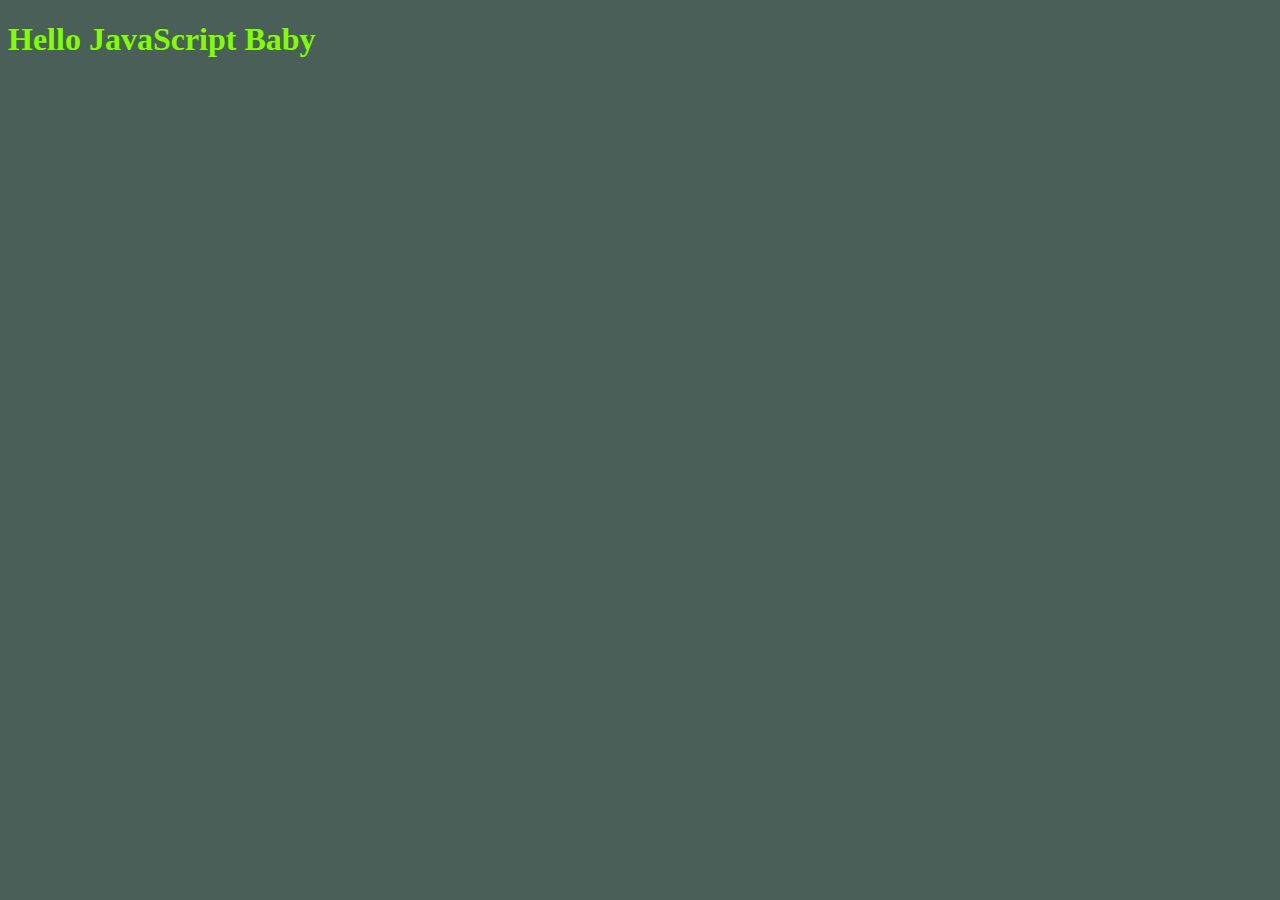
<file: index.html>
<!DOCTYPE html>
<html lang="en">
<head>
    <meta charset="UTF-8">
    <meta http-equiv="X-UA-Compatible" content="IE=edge">
    <meta name="viewport" content="width=device-width, initial-scale=1.0">
    <title>Hello Js Bhai</title>
    <link rel="stylesheet" href="style.css">
    
</head>
<body>
    <h1>Hello JavaScript Baby</h1>

    
    <script src="js/first.js"></script>
    <script src="js/second.js"></script>
</body>
</html>
</file>
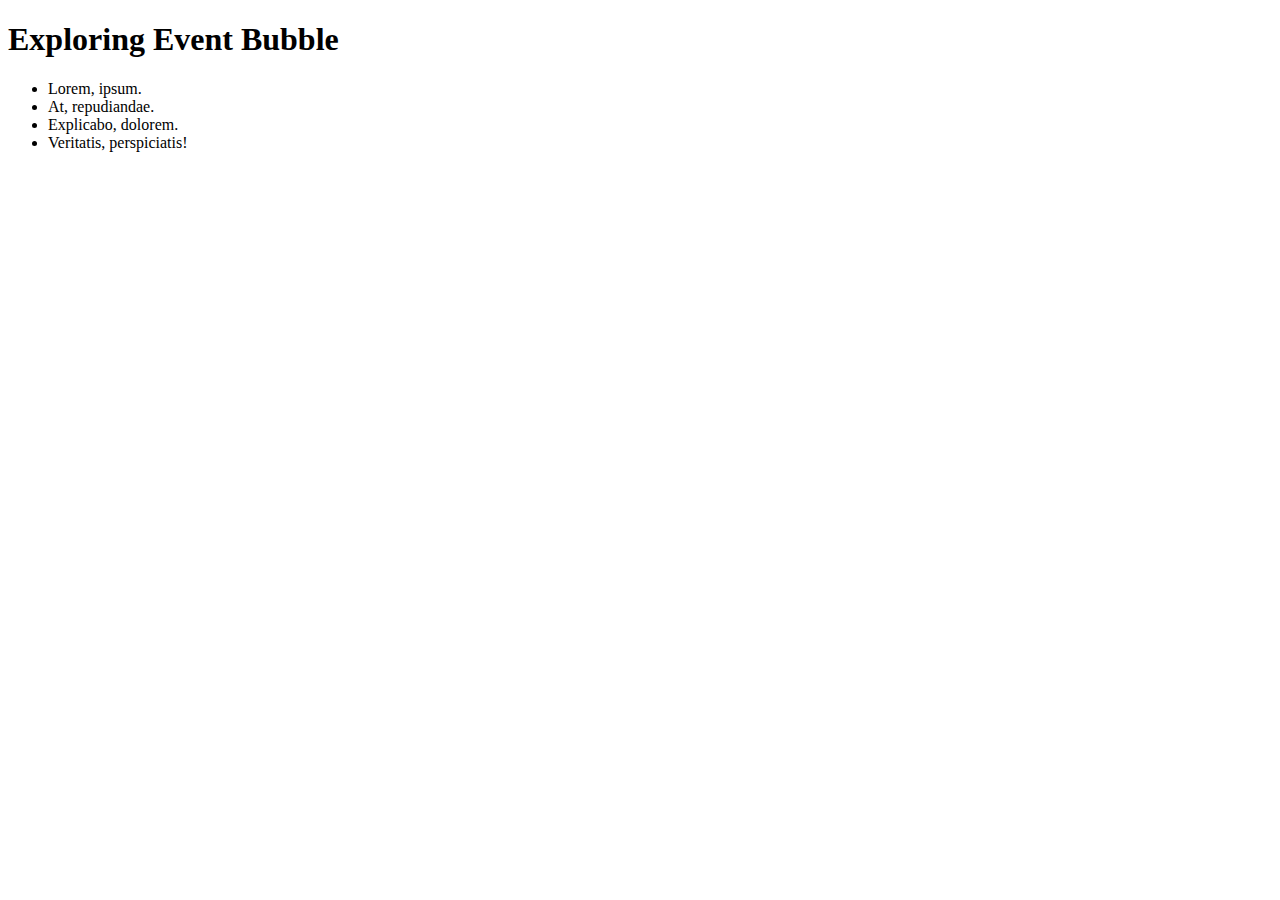
<file: events/bubble.html>
<!DOCTYPE html>
<html lang="en">
<head>
    <meta charset="UTF-8">
    <meta http-equiv="X-UA-Compatible" content="IE=edge">
    <meta name="viewport" content="width=device-width, initial-scale=1.0">
    <title>Bubble Handler</title>
</head>
<body id="body">
    <h1> Exploring Event Bubble</h1>
    <section id="list-container">
      <ul  id="list-ul">
        <li id="item-1">Lorem, ipsum.</li>
        <li id="item-2">At, repudiandae.</li>
        <li id="item-3">Explicabo, dolorem.</li>
        <li id="item-4">Veritatis, perspiciatis!</li>
       
      </ul>
    </section>
    <script>
      document.getElementById('item-1').addEventListener('click', function(event){
        console.log('Item-1 clicked');
        //  event.stopPropagation();
        event.stopImmediatePropagation();
      })
      document.getElementById('item-2').addEventListener('click', function(event){
        console.log('Item-2 clicked'); 
        event.stopImmediatePropagation();
      })
      document.getElementById('item-3').addEventListener('click', function(event){
        console.log('Item-3 clicked'); 
      })
      document.getElementById('item-4').addEventListener('click', function(){
        console.log('Item-4 clicked'); 
      })
      document.getElementById('list-ul').addEventListener('click', function(){
        console.log('ul clicked');
      })
      document.getElementById('list-container').addEventListener('click', function(){
        console.log('list-container clicked');
      })
      document.getElementById('body').addEventListener('click', function(){
        console.log('body clicked');
      })
    </script>
</body>
</html>
</file>
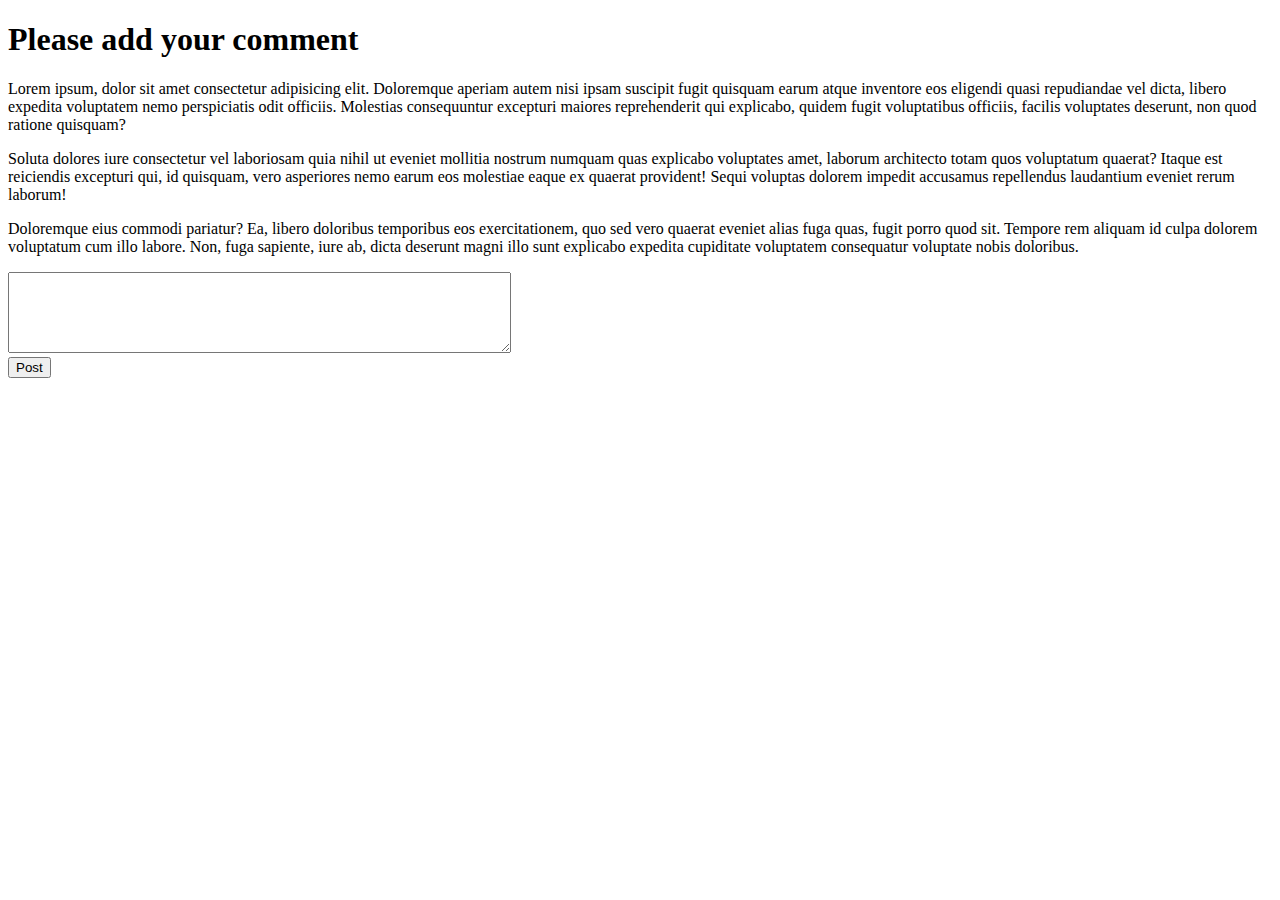
<file: events/comment-box.html>
<!DOCTYPE html>
<html lang="en">
<head>
    <meta charset="UTF-8">
    <meta http-equiv="X-UA-Compatible" content="IE=edge">
    <meta name="viewport" content="width=device-width, initial-scale=1.0">
    <title>Add New Comment</title>
</head>
<body>
    <h1>Please add your comment</h1>
    <div id="comment-container">
        <p>Lorem ipsum, dolor sit amet consectetur adipisicing elit. Doloremque aperiam autem nisi ipsam suscipit fugit quisquam earum atque inventore eos eligendi quasi repudiandae vel dicta, libero expedita voluptatem nemo perspiciatis odit officiis. Molestias consequuntur excepturi maiores reprehenderit qui explicabo, quidem fugit voluptatibus officiis, facilis voluptates deserunt, non quod ratione quisquam?</p>
        <p>Soluta dolores iure consectetur vel laboriosam quia nihil ut eveniet mollitia nostrum numquam quas explicabo voluptates amet, laborum architecto totam quos voluptatum quaerat? Itaque est reiciendis excepturi qui, id quisquam, vero asperiores nemo earum eos molestiae eaque ex quaerat provident! Sequi voluptas dolorem impedit accusamus repellendus laudantium eveniet rerum laborum!</p>
        <p>Doloremque eius commodi pariatur? Ea, libero doloribus temporibus eos exercitationem, quo sed vero quaerat eveniet alias fuga quas, fugit porro quod sit. Tempore rem aliquam id culpa dolorem voluptatum cum illo labore. Non, fuga sapiente, iure ab, dicta deserunt magni illo sunt explicabo expedita cupiditate voluptatem consequatur voluptate nobis doloribus.</p>
    </div>
    <div>
        <textarea name="" id="new-comment" cols="60" rows="5"></textarea>
        <br>
        <button id="btn-post">Post</button>
    </div>
    

    <script>
         // step-1: add event listener to the post button
         document.getElementById('btn-post').addEventListener('click', function(){
            // step-2: get the comment inside the text area
            const commentBox = document.getElementById('new-comment');
            const newComment = commentBox.value;

            // step-3: set the comment  inside the comment container
            // 1. get the comment conatiner
            // 2. create a new element (p tag)
            // 3. set the text of the comment as innerText of the p tag
            // 4. add the p tag using appendChild
            const commentContainer = document.getElementById('comment-container');
            const p = document.createElement('p');
            p.innerText = newComment;
            commentContainer.appendChild(p);

            // step-4: clear the text area
            commentBox.value = '';
        })        

    </script>
</body>
</html>
</file>
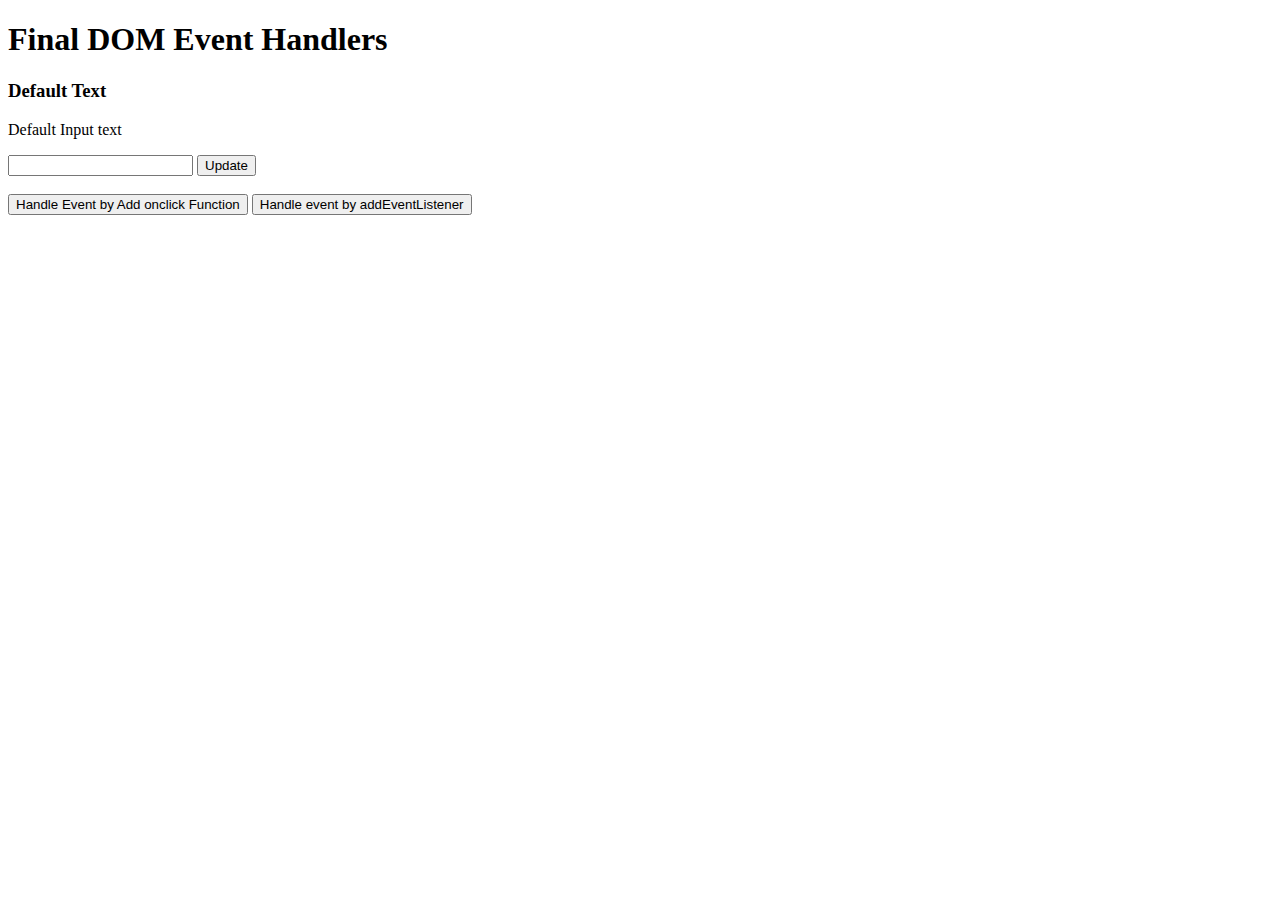
<file: events/event-summary.html>
<!DOCTYPE html>
<html lang="en">
<head>
    <meta charset="UTF-8">
    <meta http-equiv="X-UA-Compatible" content="IE=edge">
    <meta name="viewport" content="width=device-width, initial-scale=1.0">
    <title>Js Events Summary</title>
</head>
<body>
    <h1>Final DOM Event Handlers</h1>
    <h3 id="handler-status">Default Text</h3>
    <p id="input-text-display">Default Input text</p>
    <input id="input-field" type="text">
    <button id="btn-update">Update</button>
    <br>
    <br>
    <button onclick="handleOnClick()">Handle Event by Add onclick Function</button>
    <button id="event-listener">Handle event by addEventListener</button>

    <script>
       function handleOnClick(){
        const handlerStatus = document.getElementById('handler-status');
        handlerStatus.innerText = 'Handled by function attached on onclick attribute';
       }
         // option 2
         document.getElementById('event-listener').addEventListener('click', function(){
             const handlerStatus = document.getElementById('handler-status');
             handlerStatus.innerText = 'Text updated by add Event listener button'
         })
        // option 2: recap
        document.getElementById('btn-update')/addEventListener('click', function(){
            const inputField = document.getElementById('input-field');
            const inputText = inputField.value;
            
            const p = document.getElementById('input-text-display');
            p.innerText = inputText;
            inputField.value = '';
        })

    </script>
</body>
</html>
</file>
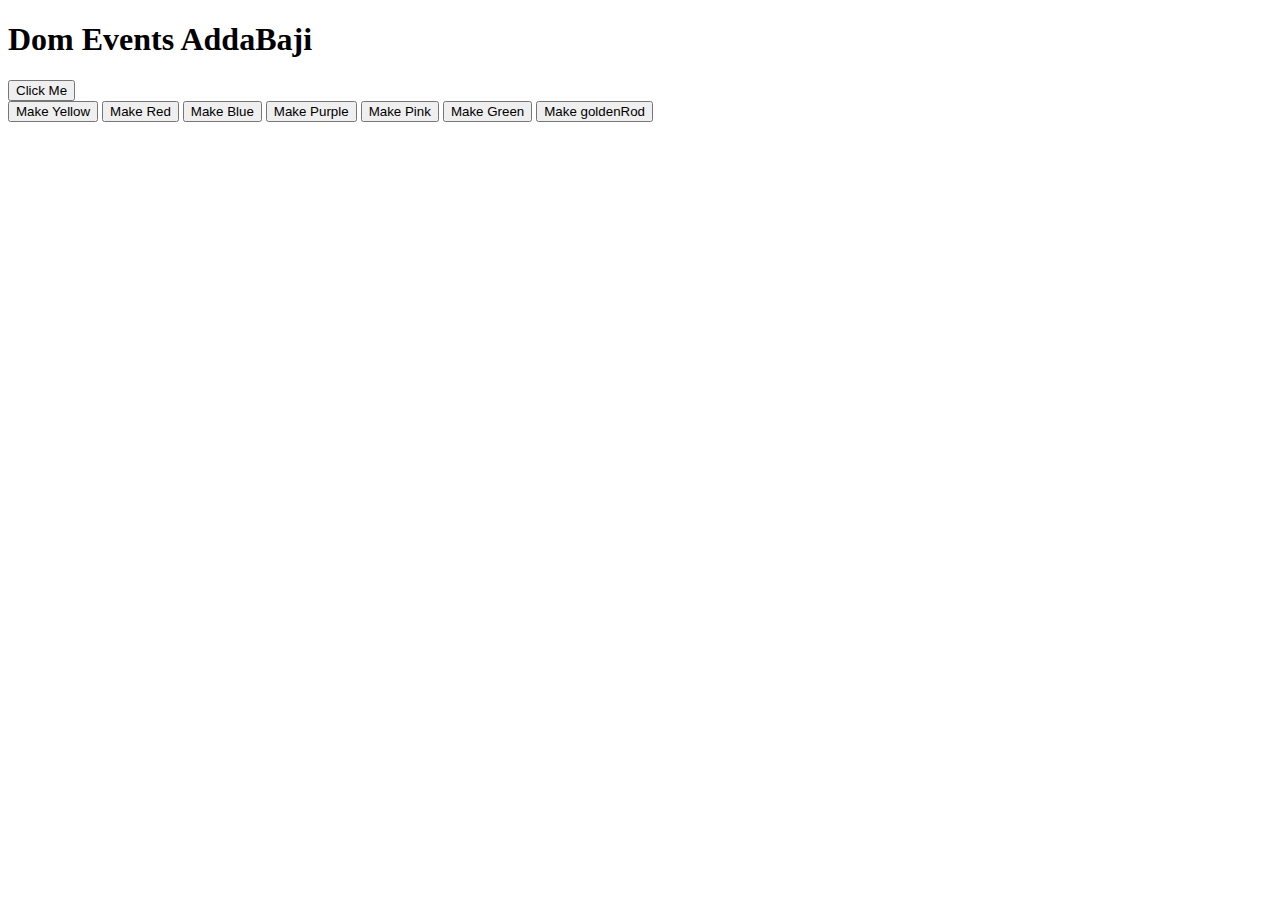
<file: events/events.html>
<!DOCTYPE html>
<html lang="en">
<head>
    <meta charset="UTF-8">
    <meta http-equiv="X-UA-Compatible" content="IE=edge">
    <meta name="viewport" content="width=device-width, initial-scale=1.0">
    <title>Events</title>
  
</head>
<body>
    <h1 onclick="console.log('clicked me baby')"> Dom Events AddaBaji</h1>
    <button onclick="alert('valo hoye ja mahfuz')">Click Me</button>
    <br>
    <!-- option 1 -->
    <button onclick="document.body.style.backgroundColor='yellow'">Make Yellow</button>
    <!-- option 2 -->
    <button onclick="MakeRed()">Make Red</button>
     <!-- option 3 -->
     <button  id="make-blue">Make Blue</button>
     <button id="make-purple">Make Purple</button>
       <!-- option 4 -->
     <button id="make-pink">Make Pink</button> 
     <button id="make-green">Make Green</button>
     <button id="make-goldenrod">Make goldenRod</button>

    <script src="events.js"></script>
</body>
</html>
</file>
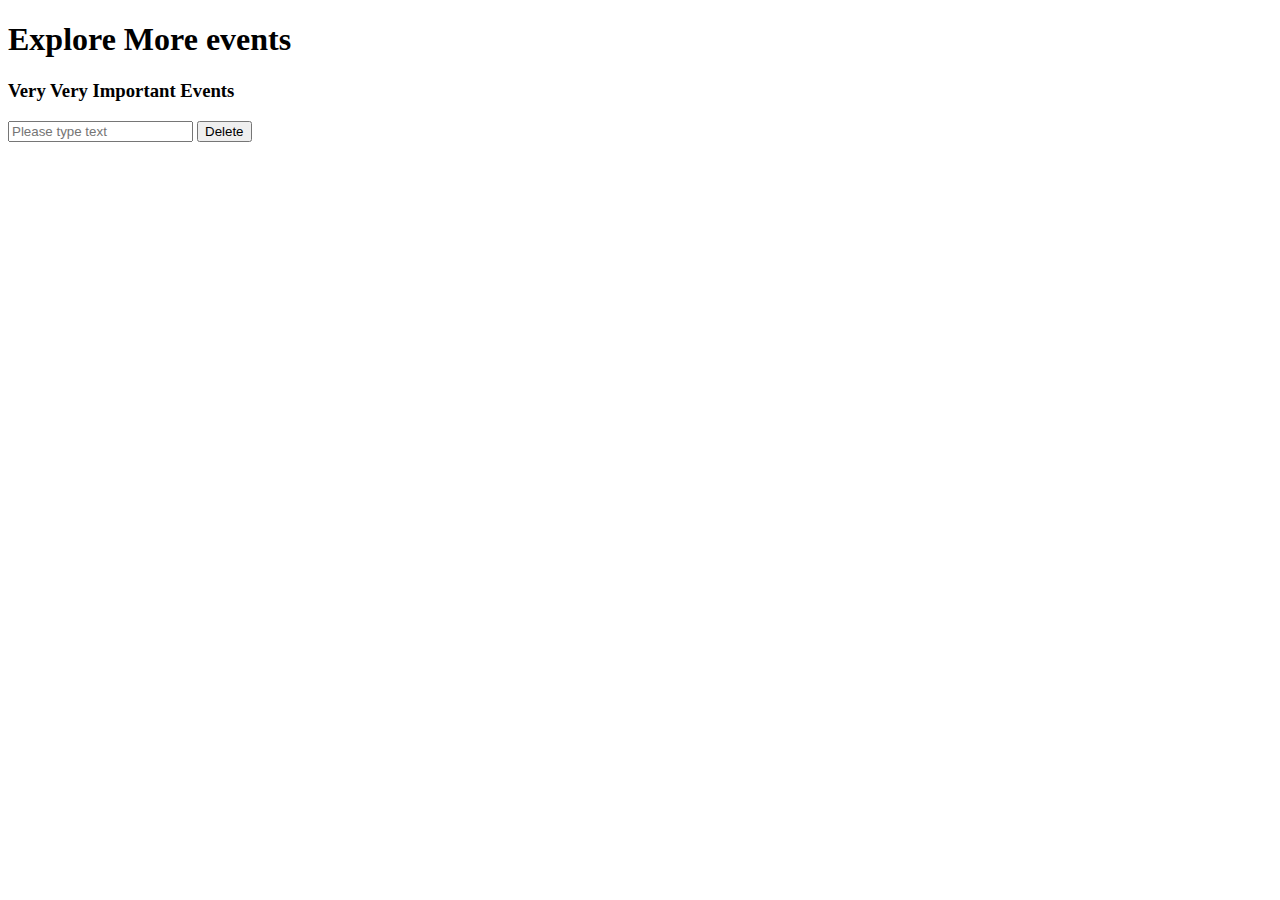
<file: events/more-events.html>
<!DOCTYPE html>
<html lang="en">
<head>
    <meta charset="UTF-8">
    <meta http-equiv="X-UA-Compatible" content="IE=edge">
    <meta name="viewport" content="width=device-width, initial-scale=1.0">
    <title>more events js</title>
</head>
<body>
    <h1>Explore More events</h1>

    <section>
        <h3 id = "secret-info">Very Very Important Events</h3>
       <input id = "delete-confirm" type="text" placeholder="Please type text">
        <button id="delete-btn">Delete</button>
    </section>
        
  

    <script>
       document.getElementById('delete-btn').addEventListener('click', function(){
           document.getElementById('secret-info').style.display='none';
       });
    //    focus ---
      document.getElementById('delete-confirm').addEventListener('focus',function(){
          document.body.style.backgroundColor= 'lightcoral';
      })
    //   blur  ---
      document.getElementById('delete-confirm').addEventListener('blur',function(){
          document.body.style.backgroundColor= 'white';
      })
    //   keydown ---
    //   document.getElementById('delete-confirm').addEventListener('keydown',function(){
    //    const deleteField = document.getElementById('delete-confirm');
    //    console.log(deleteField.value);
    //   })
    //   keypress ---
    //   document.getElementById('delete-confirm').addEventListener('keypress',function(){
    //    const deleteField = document.getElementById('delete-confirm');
    //    console.log(deleteField.value);
    //   })
      //   keyup --
    //   document.getElementById('delete-confirm').addEventListener('keypress',function(){
    //    const deleteField = document.getElementById('delete-confirm');
    //    console.log(deleteField.value);
    //   })
    // change --
      document.getElementById('delete-confirm').addEventListener('change',function(){
       const deleteField = document.getElementById('delete-confirm');
       console.log(deleteField.value);
      })
    
    </script>
</body>
</html>
</file>
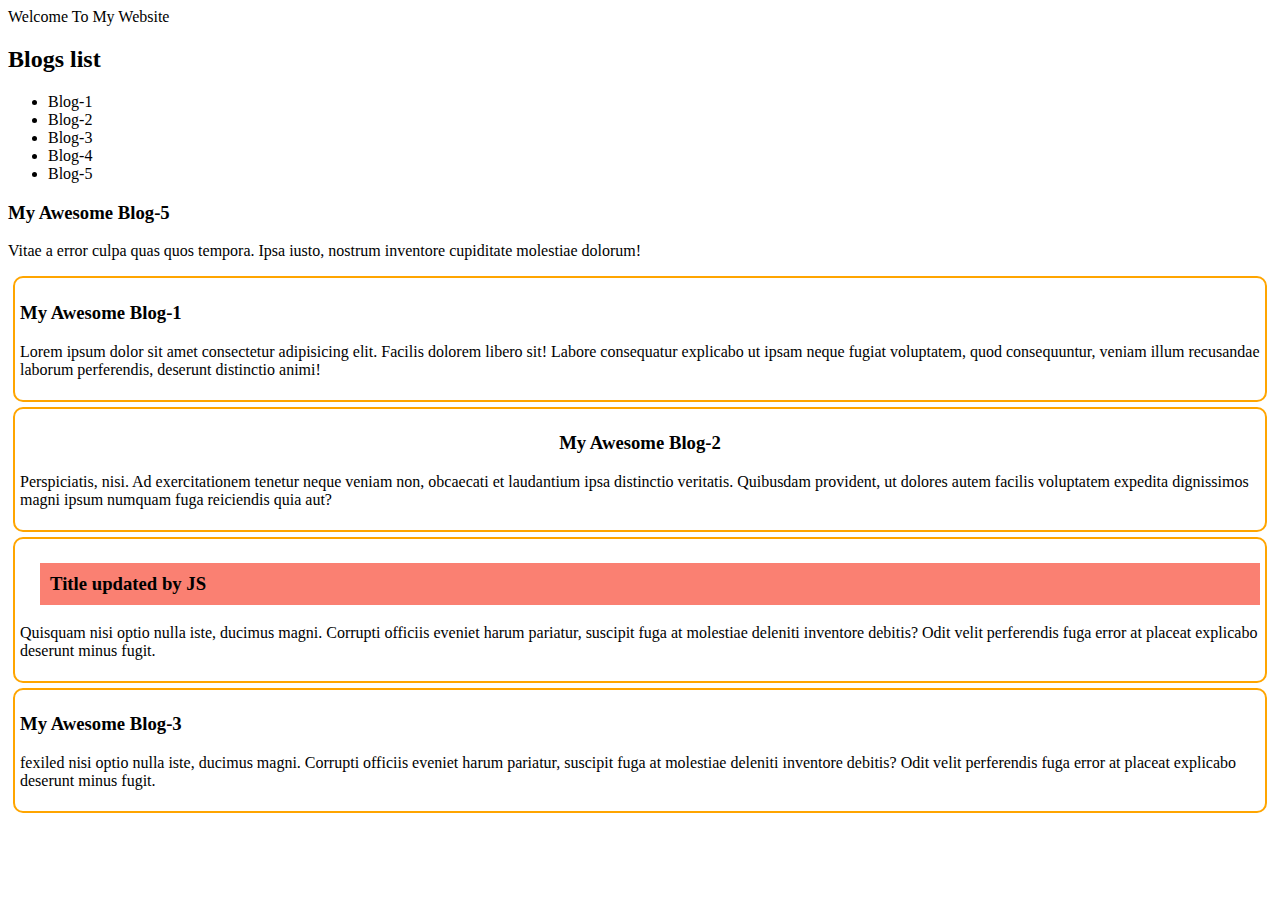
<file: js/dom.html>
<!DOCTYPE html>
<html lang="en">
<head>
    <meta charset="UTF-8">
    <meta http-equiv="X-UA-Compatible" content="IE=edge">
    <meta name="viewport" content="width=device-width, initial-scale=1.0">
    <title>Dom JS</title>
    <style>
         /* #second-title {
            font-size: 24px;
            background-color: rgba(210, 105, 30, 0.178);
         } */

         /* .blog {
            border: 2px solid orange;
            margin: 5px;
            padding: 5px;
            border-radius: 10px;
        } */

    </style>
</head>
<body>
    <header> Welcome To My Website </header>
    <main>
         <!-- blog section starts here -->
        <section>
            <header id="blogs" class="blogs">
                <h2>Blogs list</h2>
                <ul id="blog-list">
                    <li>Blog-1</li>
                    <li>Blog-2</li>
                    <li>Blog-3</li>
                    <li>Blog-4</li>
                </ul>
            </header>
            <article class="blog">
                <h3>My Awesome Blog-1</h3>
                <p>Lorem ipsum dolor sit amet consectetur adipisicing elit. Facilis dolorem libero sit! Labore consequatur explicabo ut ipsam neque fugiat voluptatem, quod consequuntur, veniam illum recusandae laborum perferendis, deserunt distinctio animi!</p>
            </article>
            <article id="second-blog" class="blog">
                <h3  id="second-title">My Awesome Blog-2</h3>
                <p>Perspiciatis, nisi. Ad exercitationem tenetur neque veniam non, obcaecati et laudantium ipsa distinctio veritatis. Quibusdam provident, ut dolores autem facilis voluptatem expedita dignissimos magni ipsum numquam fuga reiciendis quia aut?</p>
            </article>
            <article class="blog">
                <h3 id='third-title'>My Awesome Blog-3</h3>
                <p>Quisquam nisi optio nulla iste, ducimus magni. Corrupti officiis eveniet harum pariatur, suscipit fuga at molestiae deleniti inventore debitis? Odit velit perferendis fuga error at placeat explicabo deserunt minus fugit.</p>
            </article>
            <article class="blog">
                <h3 id="fourth-title">My Awesome Blog-3</h3>
                <p> fexiled nisi optio nulla iste, ducimus magni. Corrupti officiis eveniet harum pariatur, suscipit fuga at molestiae deleniti inventore debitis? Odit velit perferendis fuga error at placeat explicabo deserunt minus fugit.</p>
            </article>
        </section>
    </main>
    <script>
          const student = { name: 'kissmot Ali', age: 16, height: 60 }
        //   console.log(document.body);
        // const blogTitles = ['h3', 'h3']

        const blogTitles = document.getElementsByTagName('h3');
        for (const h3 of blogTitles) {
            // console.log(h3.innerText);
        }

        const blogDetails = document.getElementsByTagName('p');
        for (const p of blogDetails){
            // console.log(p.innerText);
        }
        // explore getElementById
        const secondTitle = document.getElementById('second-title');
        secondTitle.style.textAlign = 'center';
        const third = document.getElementById('third-title');
        third.innerText = 'Title updated by JS';
        third.style.backgroundColor = 'salmon';
        third.style.padding = '10px';
        third.style.marginLeft = '20px'

         // explore getElementsByClassName
         const blogs = document.getElementsByClassName('blog');
        for (const blog of blogs) {
            blog.style.border = '2px solid orange';
            blog.style.borderRadius = '10px';
            blog.style.margin = '5px';
            blog.style.padding = '5px';
        }
        // create and add element by using JS
         // create the element
         const li = document.createElement('li');
         li.innerText = 'Blog-5';
          // where to 
        const ul = document.getElementById('blog-list');

        
        // append new element
        ul.appendChild(li);

         // add article
         const article = document.createElement('article');
        article.classList.add('blog');
        // const h3 = document.createElement('h3');
        // h3.innerText = 'My Awesome Blog-5';
        // const p = document.createElement('p');
        // p.innerText = 'Vitae a error culpa quas quos tempora. Ipsa iusto, nostrum inventore cupiditate molestiae dolorum!';
        // article.appendChild(h3);
        // article.appendChild(p);

        article.innerHTML = `
        <h3>My Awesome Blog-5</h3>
        <p>Vitae a error culpa quas quos tempora. Ipsa iusto, nostrum inventore cupiditate molestiae dolorum!</p>
        `

        // parent of article
        const blogSection = document.getElementById('blogs');
        blogSection.appendChild(article);




    </script>
</body>
</html>
</file>
<file: style.css>
body {
    background-color: rgb(74, 95, 88);
    
}
h1{
    color: chartreuse;
}
</file>
